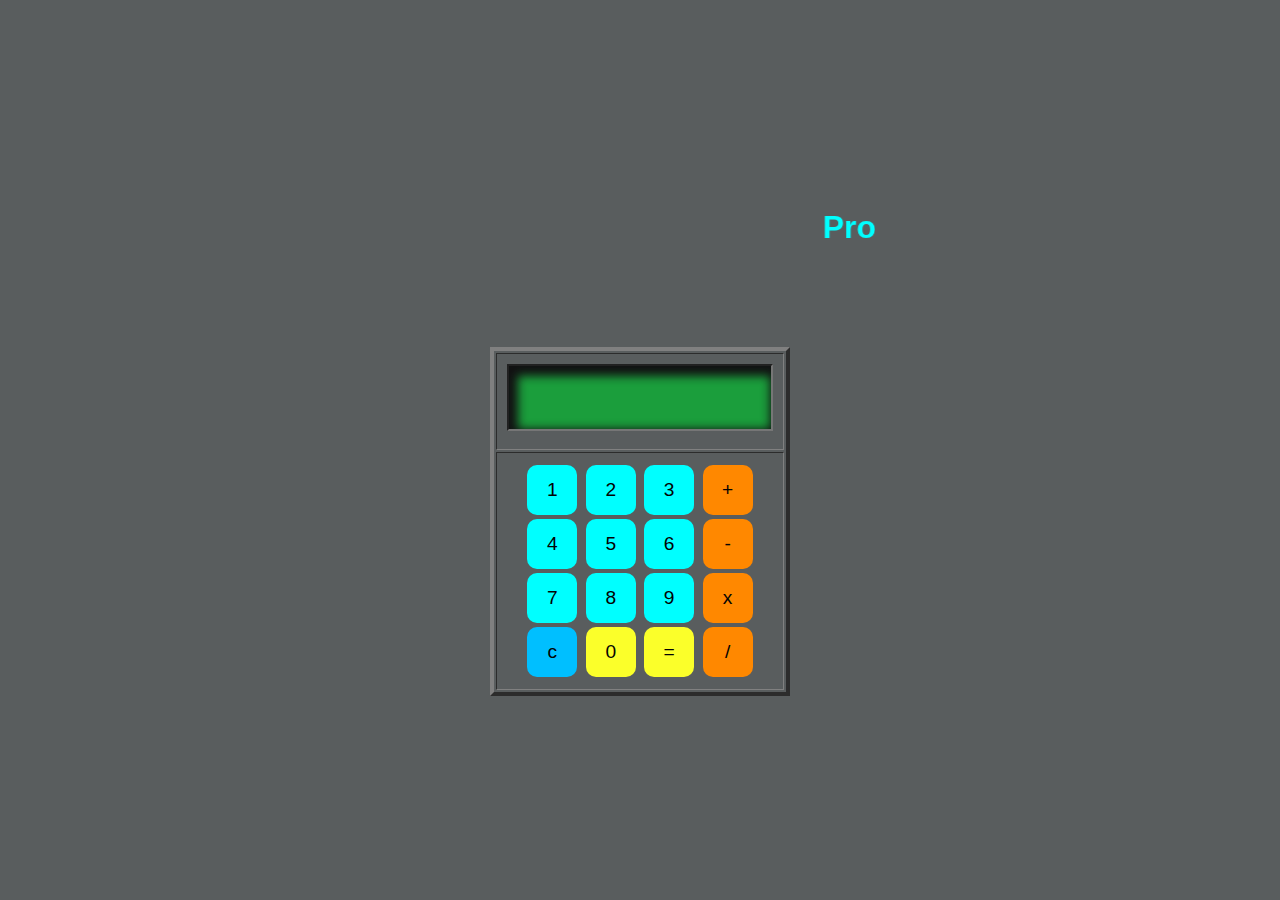
<file: index.html>
<html>

<head>
    <title>APLIKASI Kalkulator</title>
    <link rel="stylesheet" href="asset/css/mystyle.css">
</head>

<body>
    <center>
        <marquee><h1><font color="#00ffff">Program Kalkulator Sederhana</font></h1></marquee>
        <FORM NAME="Calc" style="margin-top: 5em;">
            <TABLE BORDER=4>
                <TR>
                    <TD>
                        <INPUT TYPE="text" NAME="Input" Size="20">
                        <br>
                    </TD>
                </TR>
                <TR>
                    <TD>
                            <INPUT TYPE="button" NAME="one" VALUE="1" OnClick="Calc.Input.value +='1'">
                            <INPUT TYPE="button" NAME="two" VALUE="2" OnClick="Calc.Input.value +='2'">
                            <INPUT TYPE="button" NAME="three" VALUE="3" OnClick="Calc.Input.value +='3'"> 
                            <INPUT TYPE="button" class="button1" NAME="plus" VALUE="+" OnClick="Calc.Input.value +='+'"><br>

                            <INPUT TYPE="button" NAME="four" VALUE="4" OnClick="Calc.Input.value +='4'">
                            <INPUT TYPE="button" NAME="five" VALUE="5" OnClick="Calc.Input.value +='5'">
                            <INPUT TYPE="button" NAME="six" VALUE="6" OnClick="Calc.Input.value +='6'">
                            <INPUT TYPE="button" class="button1" NAME="minus" VALUE="-" OnClick="Calc.Input.value +='-'"> <br>

                            <INPUT TYPE="button" NAME="seven" VALUE="7" OnClick="Calc.Input.value +='7'">
                            <INPUT TYPE="button" NAME="eight" VALUE="8" OnClick="Calc.Input.value +='8'">
                            <INPUT TYPE="button" NAME="nine" VALUE="9" OnClick="Calc.Input.value +='9'">
                            <INPUT TYPE="button" class="button1" NAME="times" VALUE="x" OnClick="Calc.Input.value +='*'"><br>

                            <INPUT TYPE="button" class="button3" NAME="clear" VALUE="c" OnClick="Calc.Input.value =''">
                            <INPUT TYPE="button" class="button2" NAME="zero" VALUE="0" OnClick="Calc.Input.value +='0'">
                            <INPUT TYPE="button" class="button2" NAME="DoIt" VALUE="=" 
                                OnClick="Calc.Input.value = eval(Calc.Input.value)">
                            <INPUT TYPE="button" class="button1" NAME="div" VALUE="/" OnClick="Calc.Input.value +='/'">
                        <br>
                    </TD>
                </TR>
            </TABLE>
        </FORM>
    </center>
</body>

</html>
</file>
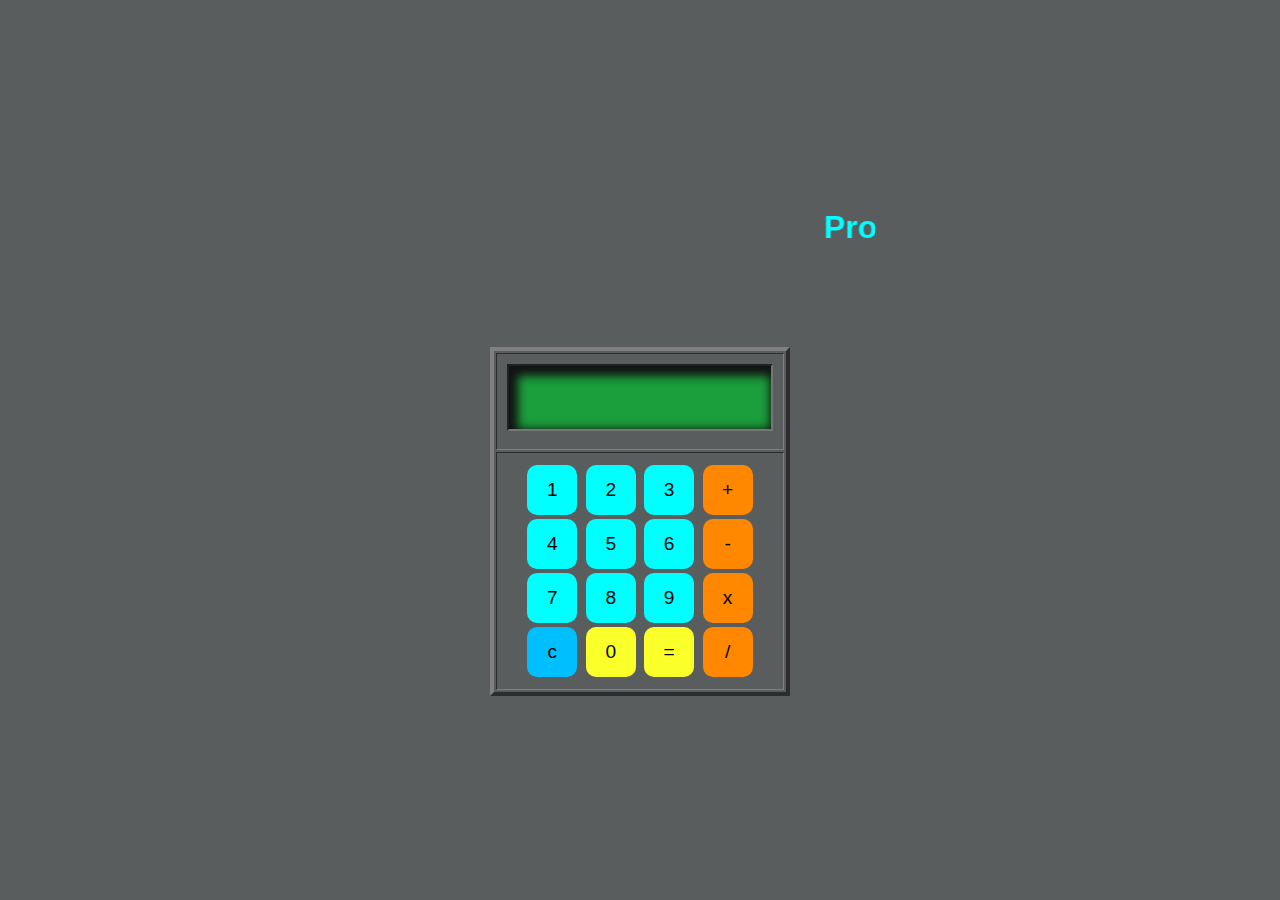
<file: kalkulator.html>
<html>

<head>
    <title>APLIKASI Kalkulator</title>
    <link rel="stylesheet" href="asset/css/mystyle.css">
</head>

<body>
    <center>
        <marquee><h1><font color="#00ffff">Program Kalkulator Sederhana</font></h1></marquee>
        <FORM NAME="Calc" style="margin-top: 5em;">
            <TABLE BORDER=4>
                <TR>
                    <TD>
                        <INPUT TYPE="text" NAME="Input" Size="20">
                        <br>
                    </TD>
                </TR>
                <TR>
                    <TD>
                            <INPUT TYPE="button" NAME="one" VALUE="1" OnClick="Calc.Input.value +='1'">
                            <INPUT TYPE="button" NAME="two" VALUE="2" OnClick="Calc.Input.value +='2'">
                            <INPUT TYPE="button" NAME="three" VALUE="3" OnClick="Calc.Input.value +='3'"> 
                            <INPUT TYPE="button" class="button1" NAME="plus" VALUE="+" OnClick="Calc.Input.value +='+'"><br>

                            <INPUT TYPE="button" NAME="four" VALUE="4" OnClick="Calc.Input.value +='4'">
                            <INPUT TYPE="button" NAME="five" VALUE="5" OnClick="Calc.Input.value +='5'">
                            <INPUT TYPE="button" NAME="six" VALUE="6" OnClick="Calc.Input.value +='6'">
                            <INPUT TYPE="button" class="button1" NAME="minus" VALUE="-" OnClick="Calc.Input.value +='-'"> <br>

                            <INPUT TYPE="button" NAME="seven" VALUE="7" OnClick="Calc.Input.value +='7'">
                            <INPUT TYPE="button" NAME="eight" VALUE="8" OnClick="Calc.Input.value +='8'">
                            <INPUT TYPE="button" NAME="nine" VALUE="9" OnClick="Calc.Input.value +='9'">
                            <INPUT TYPE="button" class="button1" NAME="times" VALUE="x" OnClick="Calc.Input.value +='*'"><br>

                            <INPUT TYPE="button" class="button3" NAME="clear" VALUE="c" OnClick="Calc.Input.value =''">
                            <INPUT TYPE="button" class="button2" NAME="zero" VALUE="0" OnClick="Calc.Input.value +='0'">
                            <INPUT TYPE="button" class="button2" NAME="DoIt" VALUE="=" 
                                OnClick="Calc.Input.value = eval(Calc.Input.value)">
                            <INPUT TYPE="button" class="button1" NAME="div" VALUE="/" OnClick="Calc.Input.value +='/'">
                        <br>
                    </TD>
                </TR>
            </TABLE>
        </FORM>
    </center>
</body>

</html>
</file>
<file: asset/css/mystyle.css>
body {
    font-family: Arial, sans-serif;
    background-color: #595d5e;
    margin: 0;
    display: flex;
    justify-content: center;
    align-items: center;
    height: 100vh;
}

center {
    text-align: center;
}

h1 {
    color: #7FFF00;
}

form {
    margin-top: 2em;
}

table {
    border: 4px solid #28d7ee
    border-collapse: collapse;
    width: 300px;
    margin: 0 auto;
}

td {
    padding: 10px;
    text-align: center;
}

input[type="text"] {
    width: 100%;
    padding: 8px;
    box-sizing: border-box;
    margin-bottom: 8px;
    background-color:#1b9e3c;
    color:#121213;
    font-family: "digital";
    font-size: 40px;
    text-align: right;
    box-shadow: inset 4px 5px 10px 5px;
    margin-bottom: 8px;
    cursor: unset;
}

.button1 {
    width: 50px;
    height: 50px;
    font-size: 1.2em;
    margin: 2px;
    cursor: pointer;
    background-color: #ff8800 !important;
    color: #fff;
    border: none;
    border-radius: 5px;
}

.button2 {
    width: 50px;
    height: 50px;
    font-size: 1.2em;
    margin: 2px;
    cursor: pointer;
    background-color: #fbff2a !important;
    color: #fff;
    border: none;
    border-radius: 5px;
}

.button3 {
    width: 50px;
    height: 50px;
    font-size: 1.2em;
    margin: 2px;
    cursor: pointer;
    background-color: #00BFFF !important;
    color: #fff;
    border: none;
    border-radius: 5px;
}

input[type="button"] {
    width: 50px;
    height: 50px;
    font-size: 1.2em;
    margin: 2px;
    cursor: pointer;
    background-color: #00ffff;
    color: #030303;
    border: none;
    border-radius: 10px;
}

input[type="button"]:hover {
    background-color: #F0F8FF
}
</file>
